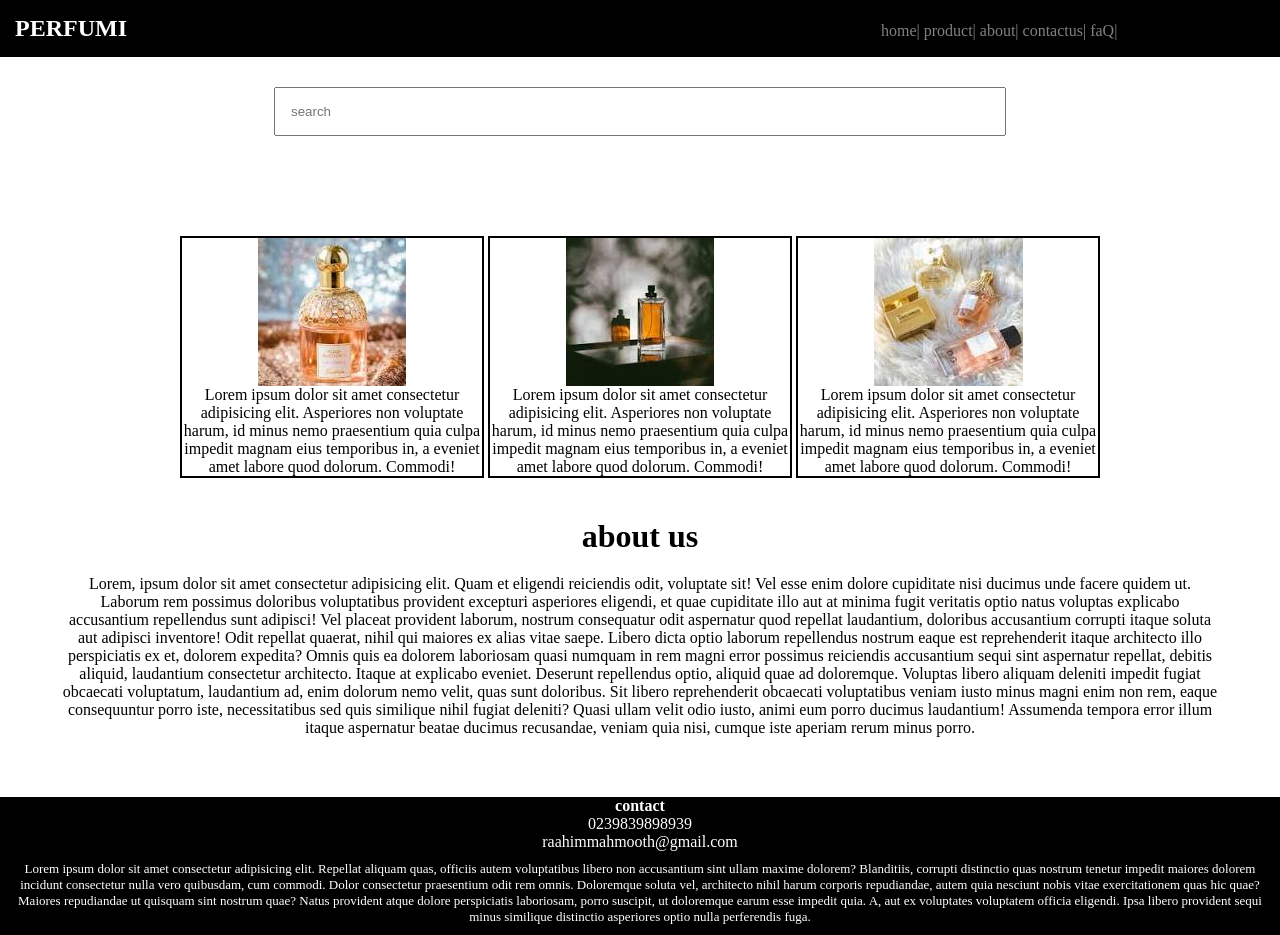
<file: index.html>
<html lang="en">
<head>
    <meta charset="UTF-8">
    <meta name="viewport" content="width=device-width, initial-scale=1.0">
    <title>PERFUMI</title>
<link rel="stylesheet" href="style.css">
</head>
<body>
    <div class="header">
        <nav><h1>PERFUMI</h1>
            <ul>
                <li>home|</li>
                <li>product|</li>
                <li>about|</li>
                <li>contactus|</li>
                <li>faQ|</li>
            </ul>

        </nav>

    </div>
    <div class="serchbar">
<input type="search" placeholder="search">
    </div>
    <div class="product">
        <div class="box">
            <img src="download (1).jpeg">
            <p>Lorem ipsum dolor sit amet consectetur adipisicing elit. Asperiores non voluptate harum, id minus nemo praesentium quia culpa impedit magnam eius temporibus in, a eveniet amet labore quod dolorum. Commodi!</p>
        </div>
        <div class="box">
            <img src="download (2).jpeg">
            <p>Lorem ipsum dolor sit amet consectetur adipisicing elit. Asperiores non voluptate harum, id minus nemo praesentium quia culpa impedit magnam eius temporibus in, a eveniet amet labore quod dolorum. Commodi!</p>
        </div>
        <div class="box">
            <img src="download.jpeg">
            <p>Lorem ipsum dolor sit amet consectetur adipisicing elit. Asperiores non voluptate harum, id minus nemo praesentium quia culpa impedit magnam eius temporibus in, a eveniet amet labore quod dolorum. Commodi!</p>
        </div>



    </div>
    <div class="aboutus">
        <h1 style="text-align: center;">about us</h1>
        <p>Lorem, ipsum dolor sit amet consectetur adipisicing elit. Quam et eligendi reiciendis odit, voluptate sit! Vel esse enim dolore cupiditate nisi ducimus unde facere quidem ut. Laborum rem possimus doloribus voluptatibus provident excepturi asperiores eligendi, et quae cupiditate illo aut at minima fugit veritatis optio natus voluptas explicabo accusantium repellendus sunt adipisci! Vel placeat provident laborum, nostrum consequatur odit aspernatur quod repellat laudantium, doloribus accusantium corrupti itaque soluta aut adipisci inventore! Odit repellat quaerat, nihil qui maiores ex alias vitae saepe. Libero dicta optio laborum repellendus nostrum eaque est reprehenderit itaque architecto illo perspiciatis ex et, dolorem expedita? Omnis quis ea dolorem laboriosam quasi numquam in rem magni error possimus reiciendis accusantium sequi sint aspernatur repellat, debitis aliquid, laudantium consectetur architecto. Itaque at explicabo eveniet. Deserunt repellendus optio, aliquid quae ad doloremque. Voluptas libero aliquam deleniti impedit fugiat obcaecati voluptatum, laudantium ad, enim dolorum nemo velit, quas sunt doloribus. Sit libero reprehenderit obcaecati voluptatibus veniam iusto minus magni enim non rem, eaque consequuntur porro iste, necessitatibus sed quis similique nihil fugiat deleniti? Quasi ullam velit odio iusto, animi eum porro ducimus laudantium! Assumenda tempora error illum itaque aspernatur beatae ducimus recusandae, veniam quia nisi, cumque iste aperiam rerum minus porro.</p>

    </div>
    <div class="contact">
        <h4>contact</h4>
        <p>0239839898939</p>
        <p>raahimmahmooth@gmail.com</p>
        <p style="margin:5pxpx;font-size: 13px;padding: 10px ; ">Lorem ipsum dolor sit amet consectetur adipisicing elit. Repellat aliquam quas, officiis autem voluptatibus libero non accusantium sint ullam maxime dolorem? Blanditiis, corrupti distinctio quas nostrum tenetur impedit maiores dolorem incidunt consectetur nulla vero quibusdam, cum commodi. Dolor consectetur praesentium odit rem omnis. Doloremque soluta vel, architecto nihil harum corporis repudiandae, autem quia nesciunt nobis vitae exercitationem quas hic quae? Maiores repudiandae ut quisquam sint nostrum quae? Natus provident atque dolore perspiciatis laboriosam, porro suscipit, ut doloremque earum esse impedit quia. A, aut ex voluptates voluptatem officia eligendi. Ipsa libero provident sequi minus similique distinctio asperiores optio nulla perferendis fuga.</p>

    </div>


</body>
</html>
</file>
<file: style.css>
*{padding: 0;
    margin: 0;

}
nav{
    background-color: black;
    color: white;
    padding: 15px;
}
li,h1,ul{
    display: inline;
}
ul{
    margin-left: 60% ;
}
li{
    color: gray;
    cursor: pointer;

}
li :hover{
    color: white;
    background-color: black;
}
input{
    width: 60%;
   padding: 15px;

}
.serchbar{
padding: 30px;
text-align: center;

}
.box{
    border-color: black;
    border-style: solid;
    border-width: 2px;
    display: inline-block;
    width: 300px;
    margin-top: 70px;
}
.product{
    text-align: center;
}
.box :hover{
    background-color: black;
    color:white;

}
.box{
    cursor: pointer;
}
.aboutus{
    text-align: center;
    margin: 20px;
    padding: 20px;
    p{
        padding: 20px;
    }
}
.contact

{

 text-align: center;
 background-color: black;
 color: white;
 p{
    margin-bottom: ;
 }




}
</file>
